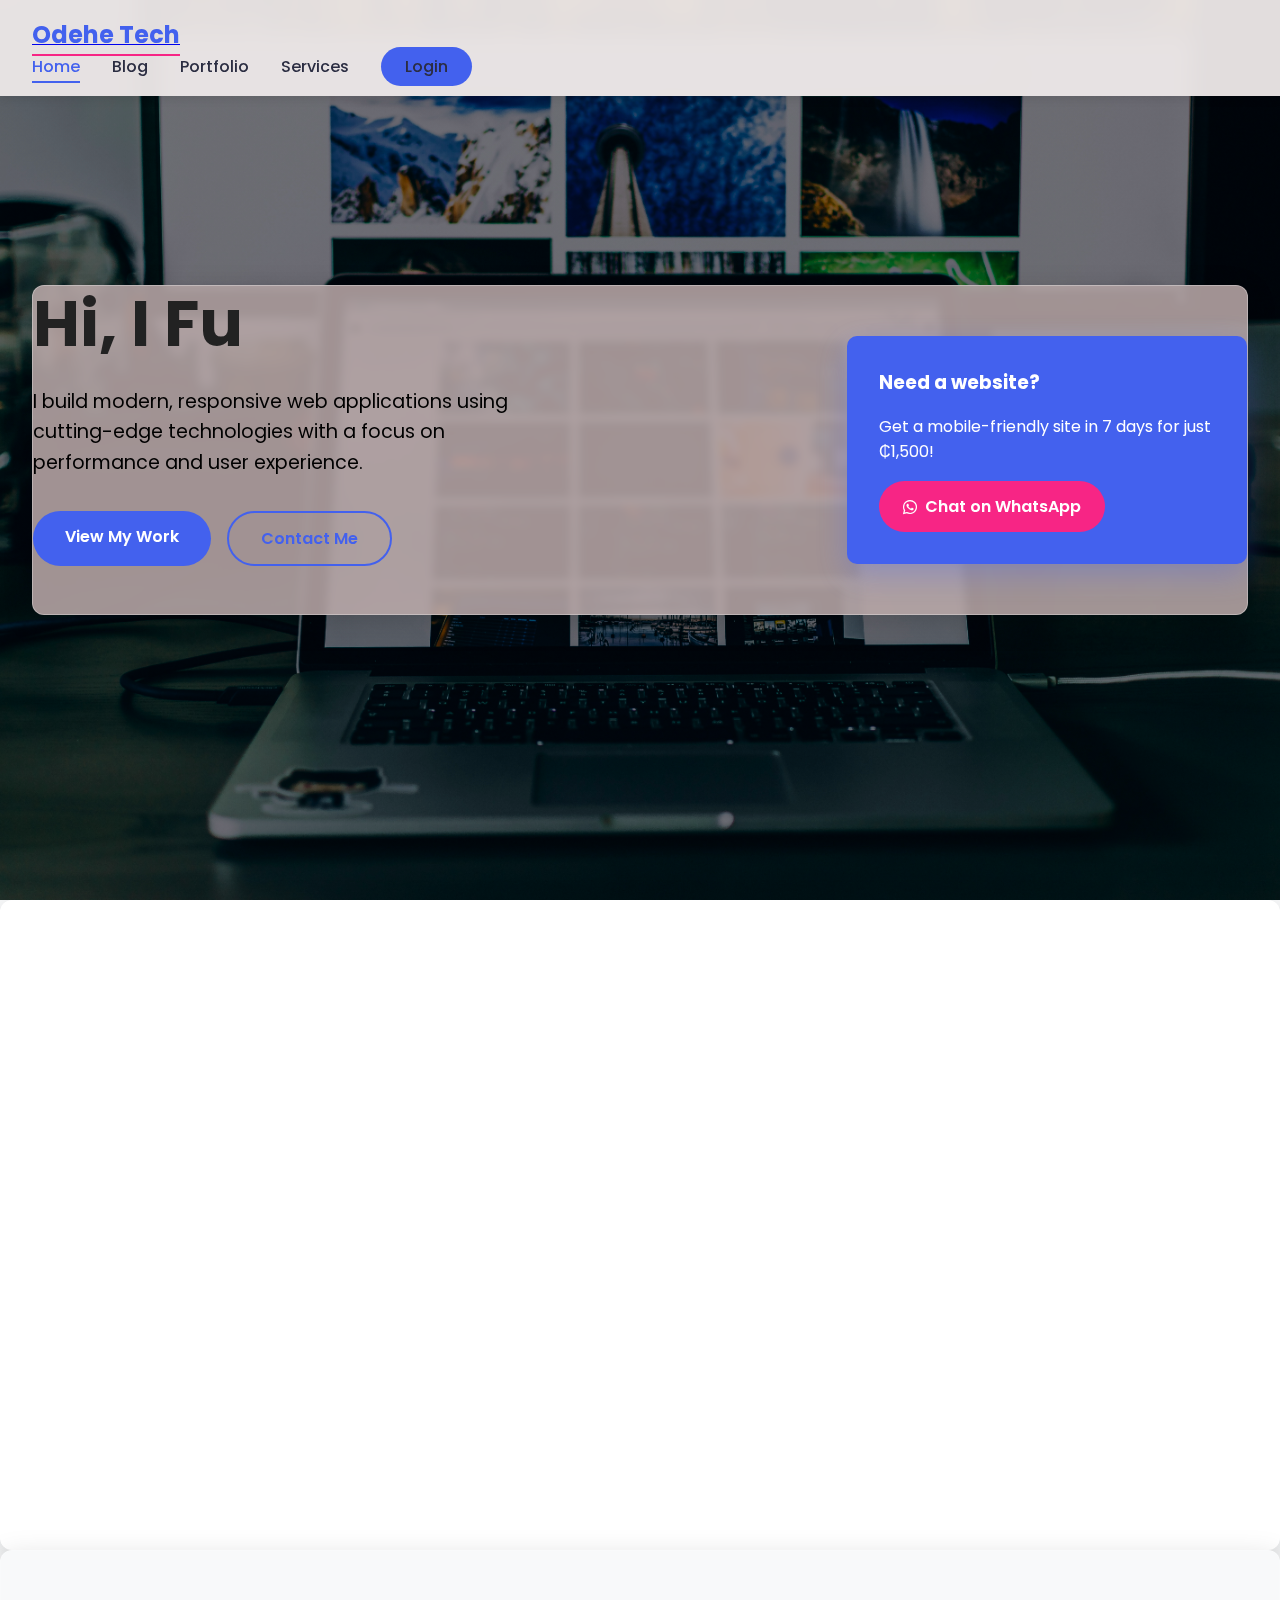
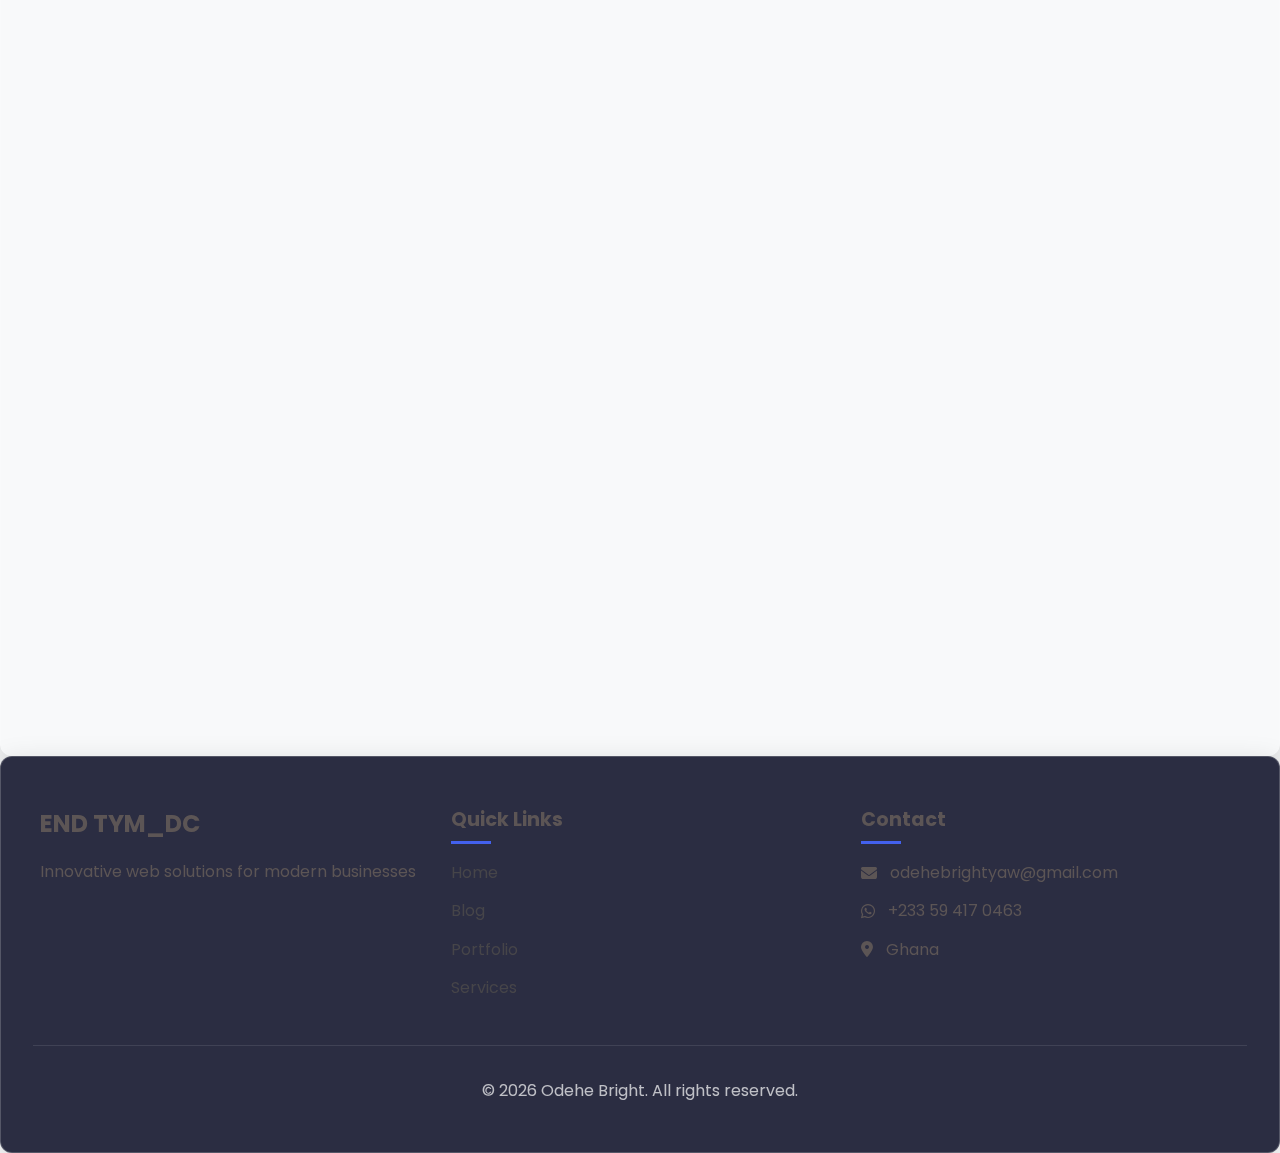
<file: index.html>
<!DOCTYPE html>
<html lang="en">
<head>
  <meta charset="UTF-8">
  <meta name="viewport" content="width=device-width, initial-scale=1.0">
  <title>Odehe Bright | Full-Stack Developer</title>
  <meta name="description" content="Professional web developer specializing in JavaScript, React, and Node.js">
  <link rel="stylesheet" href="https://cdnjs.cloudflare.com/ajax/libs/font-awesome/6.4.0/css/all.min.css">
  <link rel="stylesheet" href="style.css">
  <link rel="preconnect" href="https://fonts.googleapis.com">
  <link rel="preconnect" href="https://fonts.gstatic.com" crossorigin>
  <link href="https://fonts.googleapis.com/css2?family=Poppins:wght@300;400;500;600;700&display=swap" rel="stylesheet">
</head>
<body>
  <!-- Navigation -->
  <header class="header">
    <nav class="navbar">
      <div class="nav-container">
        <div class="logo-container">
          <a href="index.html" class="logo">
            <span class="wave-logo">Odehe Tech</span>
            <span class="logo-dot"></span>
          </a>
        </div>

        <div class="nav-menu">
          <ul class="nav-links">
            <li class="nav-item"><a href="index.html" class="nav-link active">Home</a></li>
            <li class="nav-item"><a href="blog.html" class="nav-link">Blog</a></li>
            <li class="nav-item"><a href="portfolio.html" class="nav-link">Portfolio</a></li>
            <li class="nav-item"><a href="business.html" class="nav-link">Services</a></li>
            <li class="nav-item"><a href="auth.html" class="nav-link nav-btn">Login</a></li>
          </ul>
        </div>

        <button class="menu-toggle" aria-label="Toggle navigation">
          <i class="fas fa-bars"></i>
        </button>
      </div>
    </nav>
  </header>

  <!-- Main Content -->
  <main>
    <!-- Hero Section -->
    <section class="hero">
      <div class="hero-content">
        <div class="hero-text">
          <h1 class="hero-title">
            <span class="title-line">Hi, I'm Odehe Bright</span>
            <span class="title-line">Full-Stack Developer</span>
          </h1>
          <p class="hero-subtitle">I build modern, responsive web applications using cutting-edge technologies with a focus on performance and user experience.</p>
          
          <div class="hero-buttons">
            <a href="portfolio.html" class="btn btn-primary">View My Work</a>
            <a href="#contact" class="btn btn-secondary">Contact Me</a>
          </div>
        </div>

        <div class="hero-offers">
          <div class="cta-box">
            <h3>Need a website?</h3>
            <p>Get a mobile-friendly site in 7 days for just ₵1,500!</p>
            <a href="https://wa.me/233594170463" class="cta-button">
              <i class="fab fa-whatsapp"></i> Chat on WhatsApp
            </a>
          </div>
        </div>
      </div>
    </section>

    <!-- Services Section -->
    <section class="services">
      <div class="section-header">
        <h2 class="section-title">What I Do</h2>
        <p class="section-subtitle">Comprehensive web solutions tailored to your needs</p>
      </div>
      
      <div class="services-grid">
        <div class="service-card">
          <div class="service-icon"><i class="fas fa-code"></i></div>
          <h3>Web Development</h3>
          <p>Custom websites built with modern JavaScript frameworks for optimal performance and SEO.</p>
        </div>

        <div class="service-card">
          <div class="service-icon"><i class="fas fa-server"></i></div>
          <h3>Backend Services</h3>
          <p>Robust Node.js APIs and database solutions for your web applications.</p>
        </div>

        <div class="service-card">
          <div class="service-icon"><i class="fas fa-paint-brush"></i></div>
          <h3>UI/UX Design</h3>
          <p>Beautiful interfaces with intuitive user experiences that drive engagement.</p>
        </div>
      </div>
    </section>

    <!-- Contact Section -->
    <section class="contact" id="contact">
      <div class="section-header">
        <h2 class="section-title">Get In Touch</h2>
        <p class="section-subtitle">Let's discuss your project</p>
      </div>
      
      <div class="contact-container">
        <div class="contact-info">
          <div class="contact-item">
            <i class="fas fa-envelope"></i>
            <a href="mailto:odehebrightyaw@gmail.com">odehebrightyaw@gmail.com</a>
          </div>
          <div class="contact-item">
            <i class="fab fa-whatsapp"></i>
            <a href="http://wa.me/233594170463">+233 59 417 0463</a>
          </div>
          <div class="contact-item">
            <i class="fas fa-phone"></i>
            <a href="tel:+233201056998">020 105 6998</a>
          </div>
        </div>
        
        <form class="contact-form">
          <div class="form-group">
            <input type="text" placeholder="Your Name" required>
          </div>
          <div class="form-group">
            <input type="email" placeholder="Your Email" required>
          </div>
          <div class="form-group">
            <textarea placeholder="Your Message" rows="5" required></textarea>
          </div>
          <button type="submit" class="btn btn-primary">Send Message</button>
        </form>
      </div>
    </section>
  </main>

  <!-- Footer -->
  <footer class="footer">
    <div class="footer-content">
      <div class="footer-brand">
        <h3>END TYM_DC</h3>
        <p>Innovative web solutions for modern businesses</p>
      </div>
      
      <div class="footer-links">
        <h4>Quick Links</h4>
        <ul>
          <li><a href="index.html">Home</a></li>
          <li><a href="blog.html">Blog</a></li>
          <li><a href="portfolio.html">Portfolio</a></li>
          <li><a href="business.html">Services</a></li>
        </ul>
      </div>
      
      <div class="footer-contact">
        <h4>Contact</h4>
        <ul>
          <li><i class="fas fa-envelope"></i> odehebrightyaw@gmail.com</li>
          <li><i class="fab fa-whatsapp"></i> +233 59 417 0463</li>
          <li><i class="fas fa-map-marker-alt"></i> Ghana</li>
        </ul>
      </div>
    </div>
    
    <div class="footer-bottom">
      <p class="copyright">© 2025 Odehe Bright. All rights reserved.</p>
     <a href="#top" class="back-to-top" aria-label="Back to top">
  <i class="fas fa-arrow-up"></i>
</a>
    </div>
  </footer>

  <script src="script.js"></script>
</body>
</html>
</file>
<file: style.css>
/* Modern CSS Reset */
:root {
  --primary: #4361ee;
  --primary-dark: #3a0ca3;
  --secondary: #f72585;
  --dark: #2b2d42;
  --light: #f8f9fa;
  --gray: #6c757d;
  --dark-gray: #343a40;
  --success: #4cc9f0;
  --warning: #f8961e;
  --danger: #ef233c;
  --transition: all 0.3s ease;
}

* {
  margin: 0;
  padding: 0;
  box-sizing: border-box;
}

html {
  scroll-behavior: smooth;
}

body {
  font-family: 'Poppins', sans-serif;
  color: var(--dark);
  line-height: 1.6;
  background-color: var(--light);
  position: relative;
  min-height: 100vh;
}

/* Background Pattern */
/* Replace the current body::before with this */
body::before {
  content: "";
  position: fixed;
  top: 0;
  left: 0;
  width: 100%;
  height: 100%;
  background: 
    /* Dark overlay with reduced opacity for more visibility */
    linear-gradient(rgba(10, 20, 30, 0.5), rgba(10, 20, 30, 0.5)),
    /* Your custom background image */
    url('dc.jpg') center/cover no-repeat;
  z-index: -1;
  /* Enhanced image processing */
  filter: brightness(0.85) contrast(1.1) saturate(1.2);
  /* Optional: subtle animation */
  animation: subtleZoom 30s infinite alternate;
}

@keyframes subtleZoom {
  0% { transform: scale(1); }
  100% { transform: scale(1.02); }
}
/* Make content sections stand out clearly */
/* Update these container styles */
.hero-content,
.services,
.contact,
.footer {
  background-color: rgba(221, 213, 213, 0.836); /* More transparent */
  border-radius: 12px;
  box-shadow: 0 8px 30px rgba(0, 0, 0, 0.15);
  backdrop-filter: blur(4px);
  border: 1px solid rgba(255, 255, 255, 0.2);
  transition: all 0.3s ease;
}

/* Hover effects for containers */
.hero-content:hover,
.services:hover,
.contact:hover {
  background-color: rgba(158, 156, 156, 0.92);
  box-shadow: 0 12px 35px rgba(0, 0, 0, 0.2);
}

/* Special treatment for hero section */
.hero-content {
  background-color: rgba(189, 171, 171, 0.85);
  border: 1px solid rgba(255, 255, 255, 0.3);
}
/* Darker text for better contrast */
body {
  color: #222;
}

/* Header & Navigation */
.header {
  position: fixed;
  top: 0;
  left: 0;
  width: 100%;
  z-index: 1000;
  background-color: rgba(238, 233, 233, 0.95);
  box-shadow: 0 2px 10px rgba(0, 0, 0, 0.1);
  backdrop-filter: blur(10px);
}

.navbar {
  display: flex;
  justify-content: space-between;
  align-items: center;
  padding: 1rem 2rem;
  max-width: 1400px;
  margin: 0 auto;
}

.logo-container {
  display: flex;
  align-items: center;
  gap: 0.5rem;
}

.wave-logo {
  font-size: 1.5rem;
  font-weight: 700;
  color: var(--primary);
  position: relative;
}

.wave-logo::after {
  content: "";
  position: absolute;
  bottom: -5px;
  left: 0;
  width: 100%;
  height: 2px;
  background: var(--secondary);
  animation: wave 2s infinite;
}

.logo-dot {
  width: 8px;
  height: 8px;
  background-color: var(--secondary);
  border-radius: 50%;
  animation: pulse 2s infinite;
}

.nav-links {
  display: flex;
  list-style: none;
  gap: 2rem;
}

.nav-links a {
  color: var(--dark);
  text-decoration: none;
  font-weight: 500;
  position: relative;
  transition: var(--transition);
}

.nav-links a:not(.nav-btn)::after {
  content: '';
  position: absolute;
  bottom: -5px;
  left: 0;
  width: 0;
  height: 2px;
  background-color: var(--primary);
  transition: var(--transition);
}

.nav-links a:hover:not(.nav-btn)::after {
  width: 100%;
}

.nav-links a.active {
  color: var(--primary);
}

.nav-links a.active::after {
  width: 100%;
}

.nav-btn {
  padding: 0.5rem 1.5rem;
  background-color: var(--primary);
  color: white;
  border-radius: 50px;
  transition: var(--transition);
}

.nav-btn:hover {
  background-color: var(--primary-dark);
  transform: translateY(-2px);
}

.menu-toggle {
  display: none;
  background: none;
  border: none;
  font-size: 1.5rem;
  color: var(--dark);
  cursor: pointer;
}

/* Hero Section */
.hero {
  min-height: 100vh;
  display: flex;
  align-items: center;
  padding: 8rem 2rem;
  max-width: 1400px;
  margin: 0 auto;
}

.hero-content {
  display: flex;
  justify-content: space-between;
  align-items: center;
  width: 100%;
  gap: 2rem;
}

.hero-text {
  flex: 1;
  max-width: 600px;
}

.hero-title {
  font-size: clamp(2.5rem, 5vw, 4rem);
  line-height: 1.2;
  margin-bottom: 1.5rem;
}

.hero-subtitle {
  font-size: 1.2rem;
  color: black;
  margin-bottom: 2rem;
  max-width: 500px;
}

.hero-buttons {
  display: flex;
  gap: 1rem;
  margin-bottom: 3rem;
}

.btn {
  display: inline-block;
  padding: 0.8rem 2rem;
  border-radius: 50px;
  text-decoration: none;
  font-weight: 600;
  transition: var(--transition);
}

.btn-primary {
  background-color: var(--primary);
  color: white;
}

.btn-primary:hover {
  background-color: var(--primary-dark);
  transform: translateY(-3px);
  box-shadow: 0 10px 20px rgba(67, 97, 238, 0.3);
}

.btn-secondary {
  background-color: transparent;
  color: var(--primary);
  border: 2px solid var(--primary);
}

.btn-secondary:hover {
  background-color: var(--primary);
  color: white;
  transform: translateY(-3px);
}

.hero-offers {
  flex: 1;
  max-width: 400px;
}

.cta-box {
  background: var(--primary);
  color: white;
  padding: 2rem;
  border-radius: 10px;
  box-shadow: 0 10px 30px rgba(67, 97, 238, 0.3);
  transition: var(--transition);
}

.cta-box:hover {
  transform: translateY(-5px);
}

.cta-box h3 {
  margin-bottom: 1rem;
}

.cta-button {
  display: inline-flex;
  align-items: center;
  gap: 0.5rem;
  background: var(--secondary);
  color: white;
  padding: 0.8rem 1.5rem;
  border-radius: 50px;
  text-decoration: none;
  font-weight: 600;
  margin-top: 1rem;
  transition: var(--transition);
}

.cta-button:hover {
  background: #d91a6d;
  transform: translateY(-3px);
}

/* Services Section */
.services {
  padding: 6rem 2rem;
  background-color: white;
}

.section-header {
  text-align: center;
  margin-bottom: 3rem;
}

.section-title {
  font-size: 2.5rem;
  margin-bottom: 1rem;
  position: relative;
}

.section-title::after {
  content: '';
  display: block;
  width: 80px;
  height: 4px;
  background: linear-gradient(90deg, var(--primary), var(--secondary));
  margin: 0.5rem auto 0;
  border-radius: 2px;
}

.section-subtitle {
  color: black;
  max-width: 700px;
  margin: 0 auto;
}

.services-grid {
  display: grid;
  grid-template-columns: repeat(auto-fit, minmax(300px, 1fr));
  gap: 2rem;
  max-width: 1200px;
  margin: 0 auto;
}

.service-card {
  background-color: var(--light);
  padding: 2rem;
  border-radius: 10px;
  text-align: center;
  transition: var(--transition);
  box-shadow: 0 5px 15px rgba(0, 0, 0, 0.05);
}

.service-card:hover {
  transform: translateY(-10px);
  box-shadow: 0 15px 30px rgba(0, 0, 0, 0.1);
}

.service-icon {
  width: 80px;
  height: 80px;
  margin: 0 auto 1.5rem;
  background: linear-gradient(135deg, var(--primary), var(--primary-dark));
  color: rgb(204, 195, 195);
  border-radius: 50%;
  display: flex;
  align-items: center;
  justify-content: center;
  font-size: 2rem;
}

.service-card h3 {
  margin-bottom: 1rem;
  color: var(--dark);
}

.service-card p {
  color: var(--gray);
}

/* Contact Section */
.contact {
  padding: 6rem 2rem;
  background-color: var(--light);
}

.contact-container {
  display: grid;
  grid-template-columns: repeat(auto-fit, minmax(300px, 1fr));
  gap: 3rem;
  max-width: 1200px;
  margin: 0 auto;
}

.contact-info {
  display: flex;
  flex-direction: column;
  gap: 1.5rem;
}

.contact-item {
  display: flex;
  align-items: center;
  gap: 1rem;
}

.contact-item i {
  width: 50px;
  height: 50px;
  background-color: rgb(209, 178, 178);
  border-radius: 50%;
  display: flex;
  align-items: center;
  justify-content: center;
  color: var(--primary);
  font-size: 1.2rem;
  box-shadow: 0 5px 15px rgba(0, 0, 0, 0.05);
}

.contact-item a {
  color: var(--dark);
  text-decoration: none;
  transition: var(--transition);
}

.contact-item a:hover {
  color: var(--primary);
}

.contact-form {
  background-color: rgb(197, 188, 188);
  padding: 2rem;
  border-radius: 10px;
  box-shadow: 0 5px 15px rgba(0, 0, 0, 0.05);
}

.form-group {
  margin-bottom: 1.5rem;
}

.form-group input,
.form-group textarea {
  width: 100%;
  padding: 1rem;
  border: 1px solid #ddd;
  border-radius: 5px;
  font-family: inherit;
  transition: var(--transition);
}

.form-group input:focus,
.form-group textarea:focus {
  outline: none;
  border-color: var(--primary);
  box-shadow: 0 0 0 3px rgba(67, 97, 238, 0.2);
}

.form-group textarea {
  resize: vertical;
  min-height: 150px;
}

/* Footer */
.footer {
  background-color: var(--dark);
  color: rgb(92, 85, 85);
  padding: 3rem 2rem;
  position: relative;
}

.footer-content {
  display: grid;
  grid-template-columns: repeat(auto-fit, minmax(250px, 1fr));
  gap: 2rem;
  max-width: 1200px;
  margin: 0 auto;
}

.footer-brand h3 {
  font-size: 1.5rem;
  margin-bottom: 1rem;
}

.footer-links h4,
.footer-contact h4 {
  font-size: 1.2rem;
  margin-bottom: 1.5rem;
  position: relative;
}

.footer-links h4::after,
.footer-contact h4::after {
  content: '';
  position: absolute;
  bottom: -8px;
  left: 0;
  width: 40px;
  height: 3px;
  background: var(--primary);
}

.footer-links ul,
.footer-contact ul {
  list-style: none;
}

.footer-links li,
.footer-contact li {
  margin-bottom: 0.8rem;
}

.footer-links a,
.footer-contact a {
  color: rgba(78, 75, 75, 0.8);
  text-decoration: none;
  transition: var(--transition);
}

.footer-links a:hover,
.footer-contact a:hover {
  color: rgb(136, 127, 127);
  padding-left: 5px;
}

.footer-contact li {
  display: flex;
  align-items: center;
  gap: 0.8rem;
}

.footer-bottom {
  text-align: center;
  padding-top: 2rem;
  margin-top: 2rem;
  border-top: 1px solid rgba(255, 255, 255, 0.1);
}

.copyright {
  color: rgba(255, 255, 255, 0.7);
}

.back-to-top {
  position: fixed;
  right: 2rem;
  bottom: 2rem;
  width: 50px;
  height: 50px;
  background-color: var(--primary);
  color: rgb(185, 179, 179);
  border-radius: 50%;
  display: flex;
  align-items: center;
  justify-content: center;
  text-decoration: none; /* Remove underline */
  transition: var(--transition);
  opacity: 0;
  visibility: hidden;
  z-index: 999;
}

.back-to-top.show {
  opacity: 1;
  visibility: visible;
}

.back-to-top:hover {
  background-color: var(--primary-dark);
  transform: translateY(-5px);
}

/* Animations */
@keyframes pulse {
  0% { transform: scale(1); }
  50% { transform: scale(1.2); }
  100% { transform: scale(1); }
}

@keyframes wave {
  0% { transform: scaleX(0.5); opacity: 0; }
  50% { transform: scaleX(1); opacity: 1; }
  100% { transform: scaleX(0.5); opacity: 0; }
}

/* Responsive Design */
@media (max-width: 992px) {
  .hero-content {
    flex-direction: column;
    text-align: center;
  }
  
  .hero-text {
    margin-bottom: 3rem;
  }
  
  .hero-buttons {
    justify-content: center;
  }
}

@media (max-width: 768px) {
  .menu-toggle {
    display: block;
  }
  
  .nav-links {
    position: fixed;
    top: 80px;
    left: 0;
    width: 100%;
    background-color: rgb(151, 136, 136);
    flex-direction: column;
    align-items: center;
    padding: 2rem 0;
    box-shadow: 0 10px 15px rgba(0, 0, 0, 0.1);
    transform: translateY(-150%);
    transition: transform 0.3s ease;
  }
  
  .nav-links.active {
    transform: translateY(0);
  }
  
  .section-title {
    font-size: 2rem;
  }
}

@media (max-width: 576px) {
  .hero-buttons {
    flex-direction: column;
  }
  
  .btn {
    width: 100%;
    text-align: center;
  }
  
  .navbar {
    padding: 1rem;
  }
}
/* Form Success Message */
.form-success {
  background: rgba(23, 65, 78, 0.9);
  color: rgb(90, 84, 84);
  padding: 1.5rem;
  border-radius: 8px;
  margin-top: 1rem;
  display: flex;
  align-items: center;
  gap: 1rem;
  animation: fadeIn 0.5s ease;
}

.form-success i {
  font-size: 1.5rem;
}

.form-success.fade-out {
  animation: fadeOut 0.5s ease forwards;
}

@keyframes fadeIn {
  from { opacity: 0; transform: translateY(20px); }
  to { opacity: 1; transform: translateY(0); }
}

@keyframes fadeOut {
  from { opacity: 1; transform: translateY(0); }
  to { opacity: 0; transform: translateY(20px); }
}

/* Scroll Animations */
.service-card, 
.contact-item, 
.contact-form,
.section-header {
  opacity: 0;
  transform: translateY(30px);
  transition: all 0.6s ease;
}

.animate {
  opacity: 1;
  transform: translateY(0);
}

/* Mobile Menu State */
body.nav-open {
  overflow: hidden;
}
</file>
